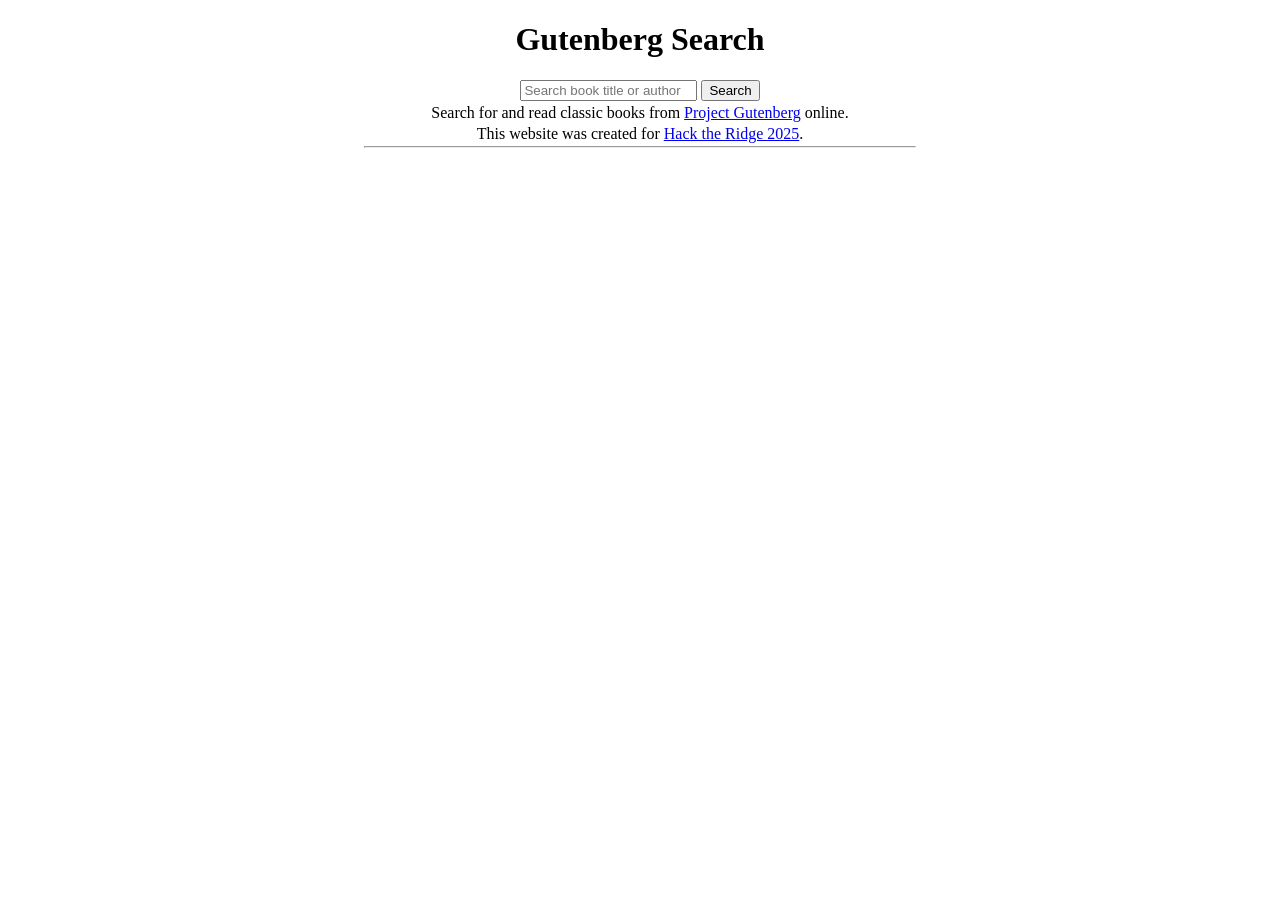
<file: index.html>
<!DOCTYPE html>
<html lang="en">
<head>
    <meta charset="UTF-8">
    <meta name="viewport" content="width=device-width, initial-scale=1.0">
    <link rel="stylesheet" href="style.css">
    <title>Gutenberg Search</title>
</head>
<body>
   <h1>Gutenberg Search</h1> 
   <input type="text" id="searchBox" placeholder="Search book title or author">
   <button onclick="search()">Search</button>
   <p>Search for and read classic books from <a href="https://www.gutenberg.org/">Project Gutenberg</a> online.</p>
   <p>This website was created for <a href="https://hacktheridge.ca/">Hack the Ridge 2025</a>.</p>

   <hr>

   <div id="searchContainer"></div>
   <script src="script.js" defer></script>
</body>
</html>
</file>
<file: style.css>
body {text-align: center}

p {margin: 0.2rem auto}

div#searchContainer, hr {
    max-width: 550px;
    margin: auto;
}
</file>
